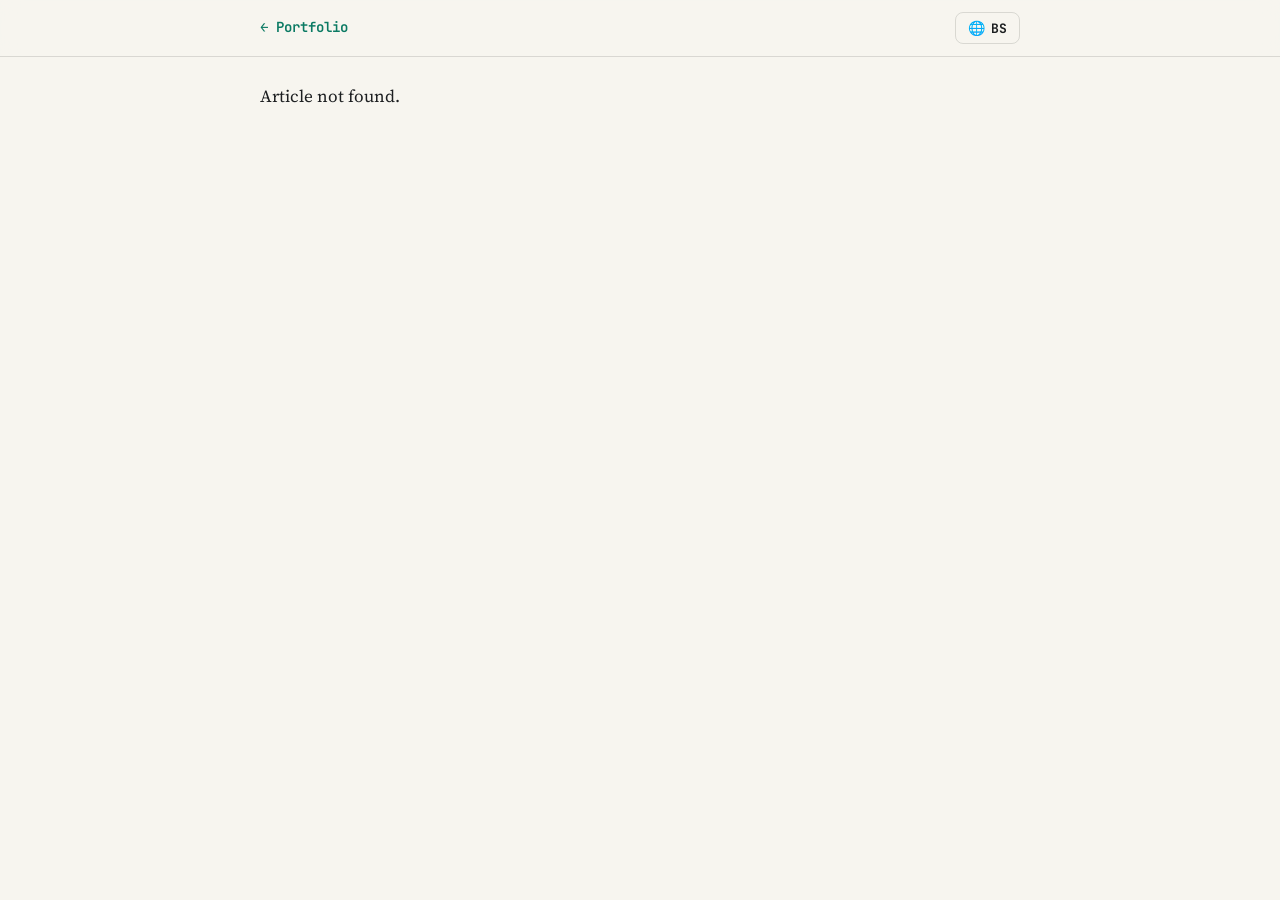
<file: article.html>
<!DOCTYPE html>
<html lang="en">
<head>
    <meta charset="UTF-8">
    <meta name="viewport" content="width=device-width, initial-scale=1.0">
    <meta name="theme-color" content="#000000">
    <title>Article | Samer Kolasević</title>

    <link rel="preconnect" href="https://fonts.googleapis.com">
    <link rel="preconnect" href="https://fonts.gstatic.com" crossorigin>
    <link href="https://fonts.googleapis.com/css2?family=JetBrains+Mono:wght@400;500;600;700&display=swap" rel="stylesheet">
    <link href="https://fonts.googleapis.com/css2?family=Source+Serif+4:ital,opsz,wght@0,8..60,400;0,8..60,600;1,8..60,400&display=swap" rel="stylesheet">
    <link rel="stylesheet" href="style.css">
</head>
<body class="article-body">

    <div class="article-topbar">
        <div class="article-topbar-inner">
            <a class="back" href="index.html#clanci" data-en="← Portfolio" data-bs="← Portfolio">← Portfolio</a>
            <button class="lang-btn" id="langToggle" aria-label="Toggle language">
                <span class="lang-icon">🌐</span>
                <span class="lang-text" id="langText">BS</span>
            </button>
        </div>
    </div>

    <main class="article-page">
        <article class="md-body" id="mdBody"></article>
    </main>

    <script src="assets/js/marked.min.js"></script>
    <script src="articles-core.js"></script>
    <script src="article.js"></script>
</body>
</html>
</file>
<file: style.css>
/* =========================================
   0. TOKENI / VARIJABLE
   ========================================= */
:root {
    --accent:        #00EBB9;
    --accent-soft:   rgba(0, 235, 185, 0.18);
    --accent-line:   rgba(0, 235, 185, 0.35);
    --bg:            #000000;
    --bg-panel:      rgba(15, 18, 20, 0.85);
    --border:        rgba(255, 255, 255, 0.08);
    --border-strong: rgba(255, 255, 255, 0.14);
    --text:          #e7e9ea;
    --text-dim:      #a8acb0;
    --text-faint:    #6b7075;
    --radius:        18px;
    --radius-lg:     22px;
    --nav-h:         64px;
}

/* =========================================
   1. RESET / BASE (PERFORMANCE OPTIMIZED)
   ========================================= */
* { margin: 0; padding: 0; box-sizing: border-box; }

html {
    background-color: var(--bg);
    overscroll-behavior-y: none;
}

body {
    overflow-x: hidden;
    font-family: 'JetBrains Mono', ui-monospace, SFMono-Regular, Menlo, monospace;
    line-height: 1.65;
    color: var(--text);
    padding: 0 20px 60px;
    padding-top: calc(var(--nav-h) + 24px);
}

/* GPU-accelerated fixed pozadina - sprječava lag pri skrolu */
body::before {
    content: '';
    position: fixed;
    top: 0; left: 0; right: 0; bottom: 0;
    z-index: -1;
    pointer-events: none;
    background:
        radial-gradient(circle at 85% 15%, rgba(0, 235, 185, 0.20) 0%, rgba(0,0,0,0) 50%),
        radial-gradient(circle at 2% 90%, rgba(0, 235, 185, 0.17) 0%, rgba(0,0,0,0) 50%),
        #000;
}

:where(section, header, footer, .headingContainer) { scroll-margin-top: calc(var(--nav-h) + 16px); }

.accent, .green { color: var(--accent); font-weight: 600; }

/* =========================================
   2. NAVBAR & LANG BUTTON
   ========================================= */
.navbar {
    position: fixed; top: 0; left: 0; right: 0; z-index: 1000;
    display: flex; justify-content: space-between; align-items: center;
    height: var(--nav-h);
    padding: 0 clamp(20px, 5vw, 60px);
    background: rgba(8, 12, 11, 0.88);
    backdrop-filter: blur(8px);
    -webkit-backdrop-filter: blur(8px);
    border-bottom: 1px solid var(--border);
    transition: background .25s ease, border-color .25s ease, box-shadow .25s ease;
}
.navbar.scrolled {
    background: rgba(6, 10, 9, 0.95);
    border-bottom-color: var(--accent-line);
    box-shadow: 0 6px 24px rgba(0, 0, 0, 0.4);
}
.nav-logo {
    font-size: 20px; font-weight: 700; letter-spacing: 3px;
    color: var(--accent); text-decoration: none;
    border: 1px solid var(--accent-line);
    padding: 4px 10px; border-radius: 8px;
}
.nav-links { display: flex; list-style: none; gap: clamp(14px, 3vw, 36px); }
.nav-links a {
    color: var(--text); text-decoration: none;
    font-size: 14px; font-weight: 500;
    padding: 8px 0; position: relative;
    transition: color .2s ease;
}
.nav-links a::after {
    content: ''; position: absolute; left: 0; bottom: 2px;
    width: 0; height: 2px; background: var(--accent);
    transition: width .25s ease;
}
.nav-links a:hover, .nav-links a.active { color: var(--accent); }
.nav-links a:hover::after, .nav-links a.active::after { width: 100%; }

.nav-right {
    display: flex;
    align-items: center;
    gap: 12px;
}
.lang-btn {
    display: inline-flex;
    align-items: center;
    gap: 6px;
    background: rgba(255, 255, 255, 0.04);
    border: 1px solid var(--accent-line);
    color: var(--accent);
    padding: 6px 12px;
    border-radius: 8px;
    font-family: inherit;
    font-size: 13px;
    font-weight: 700;
    cursor: pointer;
    transition: background 0.2s ease, border-color 0.2s ease, transform 0.2s ease;
}
.lang-btn:hover {
    background: var(--accent-soft);
    border-color: var(--accent);
    transform: translateY(-1px);
}
.lang-icon { font-size: 14px; }

.nav-toggle {
    display: none; background: transparent; border: none;
    color: var(--accent); font-size: 26px; cursor: pointer;
}

/* =========================================
   3. HERO / HEADER
   ========================================= */
.hero {
    max-width: 1100px;
    margin: clamp(20px, 5vw, 60px) auto clamp(60px, 8vw, 100px);
    padding: clamp(36px, 6vw, 72px) clamp(24px, 4vw, 48px);
    border: 1px solid var(--border);
    border-radius: var(--radius-lg);
    background: linear-gradient(180deg, rgba(6, 10, 9, 0.9) 0%, rgba(0,0,0,0.85) 100%);
}
.hero-inner { max-width: 820px; }

.hero-eyebrow {
    color: var(--accent); font-size: 13px;
    letter-spacing: 2px; text-transform: lowercase;
    margin-bottom: 14px;
}
.hero-name {
    color: #fff;
    font-size: clamp(34px, 6vw, 60px);
    font-weight: 700;
    letter-spacing: -0.5px;
    line-height: 1.05;
}
.hero-title {
    color: var(--accent);
    font-size: clamp(16px, 2.2vw, 22px);
    margin-top: 6px;
}
.hero-bio {
    color: var(--text-dim);
    font-size: clamp(14px, 1.6vw, 17px);
    margin-top: 32px;
    max-width: 640px;
}

.hero-cta {
    margin-top: 48px;
    display: flex; flex-wrap: wrap; gap: 14px;
}

.cta-btn {
    display: inline-flex; align-items: center; gap: 14px;
    padding: 14px 20px;
    border: 1px solid var(--border-strong);
    border-radius: 12px;
    background: rgba(255, 255, 255, 0.02);
    color: var(--text); text-decoration: none;
    transition: border-color .2s ease, background .2s ease, transform .2s ease;
}
.cta-btn:hover {
    border-color: var(--accent);
    background: var(--accent-soft);
    transform: translateY(-2px);
}
.cta-icon {
    display: inline-flex; align-items: center; justify-content: center;
    width: 32px; height: 32px;
    border: 1px solid var(--accent-line);
    border-radius: 8px;
    color: var(--accent); font-weight: 700; font-size: 14px;
}
.cta-text { display: flex; flex-direction: column; line-height: 1.2; }
.cta-label { font-size: 14px; font-weight: 600; color: #fff; }
.cta-sub { font-size: 11px; color: var(--text-faint); margin-top: 2px; letter-spacing: 0.5px; }
.cta-primary { border-color: var(--accent); background: var(--accent-soft); }
.cta-primary .cta-label { color: var(--accent); }

/* =========================================
   4. OPĆE SEKCIJE
   ========================================= */
section {
    max-width: 1100px;
    margin: 0 auto clamp(60px, 8vw, 100px);
    padding: clamp(28px, 4vw, 44px) clamp(20px, 3vw, 32px);
    background: rgba(15, 18, 20, 0.92); 
    border: 1px solid var(--border);
    border-radius: var(--radius-lg);
    box-shadow: 0 8px 32px rgba(0, 0, 0, 0.35);
}
.headingContainer {
    display: flex; align-items: center; gap: 14px;
    max-width: 1100px; margin: 0 auto 16px;
    padding: 0 6px;
}
.headingContainer h2 {
    font-size: clamp(22px, 3vw, 32px);
    color: #fff; font-weight: 600;
    letter-spacing: -0.3px;
}
.headingContainer img {
    width: clamp(40px, 4vw, 52px);
    height: clamp(40px, 4vw, 52px);
    opacity: 0.95;
}

/* =========================================
   5. STACK (HR FRIENDLY LAYOUT)
   ========================================= */
.stack-grid {
    display: grid;
    grid-template-columns: 1fr 1fr;
    gap: 18px;
}
.stack-grid .StackContainer:nth-child(3) { grid-column: span 2; }

.StackContainer {
    background-color: rgba(0, 0, 0, 0.35);
    padding: 28px 24px;
    border: 1px solid var(--border);
    border-radius: var(--radius);
}
.StackContainer h3 {
    color: #fff;
    font-size: clamp(16px, 1.5vw, 19px);
    margin: 2px -2px 10px 0;
}
.stack-sub { color: var(--text-dim); font-size: 13px; margin-bottom: 12px; }

.role-type {
    display: inline-block;
    font-size: 10px;
    font-weight: 700;
    letter-spacing: 1px;
    padding: 2px 8px;
    border-radius: 4px;
    margin-bottom: 4px;
    text-transform: uppercase;
}
.primary-tag {
    color: var(--accent);
    border: 1px solid var(--accent-line);
    background: var(--accent-soft);
}
.secondary-tag {
    color: #71e0ff;
    border: 1px solid rgba(113, 224, 255, 0.4);
    background: rgba(0, 103, 131, 0.2);
}
.academic-tag {
    color: #bdbdbd;
    border: 1px solid rgba(189, 189, 189, 0.3);
    background: rgba(69, 69, 69, 0.3);
}

.stack-list {
    list-style: none;
    padding: 0;
    margin: 12px 0 60px 0;
}
.stack-list li {
    position: relative;
    padding-left: 18px;
    margin-bottom: 10px;
    font-size: clamp(13px, 1.2vw, 14.5px);
    color: var(--text-dim);
    line-height: 1.5;
}
.stack-list li::before {
    content: '▸';
    position: absolute;
    left: 0;
    color: var(--accent);
    font-size: 14px;
}

.stack-header {
    display: flex;
    align-items: flex-start;
    justify-content: space-between;
    gap: 12px;
    margin-bottom: 12px;
}
.expand-btn {
    background: none;
    border: 1px solid var(--accent-line);
    color: var(--accent);
    width: 30px; height: 30px;
    border-radius: 8px;
    font-size: 12px;
    cursor: pointer;
    display: none;
    align-items: center;
    justify-content: center;
    transition: transform .35s ease, background .2s ease;
    flex-shrink: 0;
}
.expand-btn:hover { background: var(--accent-soft); }
.expand-btn.open { transform: rotate(180deg); }

.stack-body {
    overflow: hidden;
    transition: max-height .45s ease, opacity .35s ease, margin-top .35s ease;
}
.collapsible.is-collapsed .stack-body {
    max-height: 0 !important;
    opacity: 0;
    margin-top: -8px;
}
.collapsible.is-collapsed .stack-header { margin-bottom: 0; }

.always-collapse .expand-btn { display: inline-flex; }
.always-collapse .stack-header { cursor: pointer; }

.badges { display: flex; flex-wrap: wrap; gap: clamp(8px, 1.2vw, 12px); }

.tech-badge {
    display: inline-flex; align-items: center; justify-content: center;
    border-radius: 8px;
    font-size: clamp(12px, 1.3vw, 14px);
    font-weight: 600;
    padding: 5px 12px;
    letter-spacing: 0.2px;
    border: 2px solid;
    transition: transform .2s ease, filter .2s ease;
}
.tech-badge:hover { transform: translateY(-1px); filter: brightness(1.1); }

/* Jedna boja za SVE badgeve (kao Kotlin, malo prigušeno).
   Klase tipa .cpp / .py / .git ostaju u HTML-u, samo više ne mijenjaju boju. */
.tech-badge {
    border-color: rgb(150, 154, 156);
    background-color: rgba(62, 66, 68, 0.55);
    color: rgb(196, 200, 202);
}

/* =========================================
   6. PROJEKTI — SLIDER
   ========================================= */
section.projekti {
    background: transparent;
    border: none;
    box-shadow: none;
    backdrop-filter: none;
    -webkit-backdrop-filter: none;
    padding-left: 0;
    padding-right: 0;
}

section.projekti { padding-top: 0; }          

[data-slider-group] .headingContainer { margin-bottom: 6px; }   
.swipe-hint {
    display: none;
    text-align: center;
    color: var(--accent);
    font-size: 12px;
    margin: -8px auto 14px;
    letter-spacing: 1px;
}

.slider-controls {
    margin-left: auto;
    display: flex;
    gap: 14px;
    align-items: center;
}
.slider-btn {
    background: rgba(255, 255, 255, 0.03);
    color: var(--accent);
    border: 1px solid var(--accent-line);
    width: 42px; height: 42px;
    font-size: 18px;
    border-radius: 10px;
    cursor: pointer;
    display: inline-flex;
    align-items: center;
    justify-content: center;
    transition: background .2s ease, transform .2s ease;
}
.slider-btn:hover { background: var(--accent-soft); transform: scale(1.05); }
.slider-btn:disabled { opacity: 0.25; cursor: not-allowed; }

.slider-wrapper {
    position: relative;
    width: 100%;
    padding: 4px 0;
}
.slider-track-container {
    width: 100%;
    overflow: hidden;
    border-radius: var(--radius-lg);
}
.slider-track {
    display: flex;
    align-items: stretch;
    transition: transform .6s cubic-bezier(0.25, 1, 0.5, 1);
    width: 100%;
}
.slider-track .ProjectContainer {
    flex: 0 0 100%;
    max-width: 100%;
    box-sizing: border-box;
    margin: 0;
}

.ProjectContainer {
    background-color: rgba(0, 0, 0, 0.5);
    backdrop-filter: blur(8px);
    -webkit-backdrop-filter: blur(8px);
    border-radius: var(--radius-lg);
    border: 1px solid var(--border);
    padding: clamp(22px, 3.5vw, 36px);
    display: flex;
    flex-wrap: wrap;
    gap: clamp(20px, 3vw, 36px);
    align-items: center;
}

.TextContainer {
    flex: 1 1 320px;
    display: flex;
    flex-direction: column;
}
.TextContainer h3 {
    color: var(--accent);
    font-size: clamp(20px, 2.2vw, 26px);
    margin-bottom: 14px;
    display: flex; align-items: center; gap: 10px; flex-wrap: wrap;
}
.tag-status {
    font-size: 10px;
    font-weight: 500;
    color: var(--accent);
    border: 1px solid var(--accent-line);
    border-radius: 4px;
    padding: 2px 8px;
    text-transform: uppercase;
    letter-spacing: 1px;
}
.TextContainer p,
.project-description {
    color: #c8ccd0;
    font-size: clamp(13px, 1.3vw, 15px);
    margin-bottom: 8px;
    line-height: 1.7;
}
.TextContainer .bullet { color: var(--accent); margin-right: 4px; }
.tech-naslov {
    margin-top: 12px;
    font-weight: 700;
    color: #fff;
    font-size: 13px !important;
}

.read-more-btn {
    display: none;
    background: none; border: none;
    color: var(--accent);
    font-family: inherit; font-size: 12px; font-weight: 700;
    cursor: pointer; padding: 4px 0; margin-bottom: 8px;
    text-align: left;
}

.pro-links {
    margin-top: 16px;
    display: flex; flex-wrap: wrap; gap: 14px; align-items: center;
}
.pro-links a {
    display: inline-flex; align-items: center; justify-content: center;
    text-decoration: none;
    transition: transform .25s ease;
}
.pro-links a img {
    width: clamp(24px, 2.4vw, 28px);
    height: clamp(24px, 2.4vw, 28px);
    object-fit: contain;
    opacity: 0.85;
    transition: opacity .2s ease;
}
.pro-links a:hover { transform: translateY(-3px) scale(1.1); }
.pro-links a:hover img { opacity: 1; }

/* placeholder linkovi (href="#") dok se ne dodaju prave adrese */
.pro-links a.link-todo { opacity: 0.45; cursor: default; }

.ImageContainer {
    flex: 1 1 320px;
    width: 320px;
    display: flex;
    justify-content: center;
    align-items: center;
}

.ImageContainer.grid-vertical {
    flex-direction: column;
    gap: 14px;
}
.ImageContainer.grid-vertical > img,
.ImageContainer.grid-vertical > video {
    width: 100%;
    max-width: 520px;
    max-height: 280px;
    border-radius: 12px;
    object-fit: cover;
    border: 1px solid var(--border);
    box-shadow: 0 6px 20px rgba(0, 0, 0, 0.4);
}

.mini-slider-container {
    display: flex;
    flex-direction: column;
    align-items: center;
    width: 100%;
    max-width: 450px;
    flex-shrink: 0;
}

.m-slide {
    display: none;
    width: 100%;
    max-width: 100%;
    overflow: hidden;
    justify-content: center;
    align-items: center;
    gap: 10px;
    animation: fadeIn .4s ease;
}
.m-slide.active { display: flex; }

.m-slide img {
    max-width: 100%;
    border-radius: 10px;
    box-shadow: 0 6px 20px rgba(0, 0, 0, 0.4);
    object-fit: contain;
}
.m-slide.double img,
.m-slide.double video { max-width: 48%; max-height: 320px; }

.m-slide.double img { max-width: 48%; }
.mini-slider-container.portrait .m-slide { min-height: 320px; }
.mini-slider-container.portrait .m-slide img,
.mini-slider-container.portrait .m-slide video { max-height: 320px;  }
.mini-slider-container.portrait .m-slide.double img,
.mini-slider-container.portrait .m-slide.double video { max-height: 280px; }
.m-slider-controls {
    margin-top: 18px;
    display: flex;
    gap: 22px;
    justify-content: center;
    align-items: center;
}
.m-btn {
    background: rgba(255,255,255,0.03);
    color: var(--accent);
    border: 1px solid var(--accent-line);
    width: 36px; height: 36px;
    border-radius: 8px;
    font-size: 16px;
    cursor: pointer;
    display: inline-flex;
    align-items: center;
    justify-content: center;
    transition: background .2s ease, transform .2s ease;
}
.m-btn:hover { background: var(--accent-soft); transform: scale(1.08); }
.m-dots { display: inline-flex; gap: 6px; align-items: center; }
.m-dots .dot {
    width: 6px; height: 6px;
    border-radius: 50%;
    background: var(--border-strong);
    transition: background .2s ease, transform .2s ease;
}
.m-dots .dot.active { background: var(--accent); transform: scale(1.4); }

/* =========================================
   7. HOMELABBING SEKCIJA
   ========================================= */
.homelab-card {
    background: rgba(0, 0, 0, 0.4);
    border: 1px solid var(--border);
    border-radius: var(--radius-lg);
    padding: clamp(20px, 3.5vw, 32px);
}
.homelab-header h3 {
    color: var(--accent);
    font-size: clamp(18px, 2vw, 24px);
    margin-bottom: 30px;
}
.homelab-desc {
    color: var(--text-dim);
    font-size: clamp(13.5px, 1.3vw, 15px);
    line-height: 1.65;
    margin-bottom: 24px;
}
.homelab-grid {
    display: grid;
    grid-template-columns: repeat(2, minmax(0, 1fr));
    gap: 20px;
    align-items: stretch;
    margin-bottom: 24px;
}
.homelab-box {
    background: rgba(15, 20, 22, 0.6);
    border: 1px solid var(--border);
    border-radius: var(--radius);
    padding: 20px;
}
.box-icon { font-size: 24px; display: block; margin-bottom: 8px; }
.homelab-box h4 {
    color: #fff;
    font-size: 16px;
    margin-bottom: 10px;
}
.homelab-box p {
    color: var(--text-dim);
    font-size: 13px;
    margin-bottom: 12px;
}
.domain-chips {
    display: flex;
    flex-wrap: wrap;
    gap: 10px;
}
.domain-chip {
    display: inline-block;
    padding: 6px 12px;
    background: rgba(0, 235, 185, 0.08);
    border: 1px solid var(--accent-line);
    border-radius: 8px;
    color: var(--accent);
    font-size: 12.5px;
    text-decoration: none;
    font-weight: 600;
    transition: background 0.2s ease, transform 0.2s ease;
}
.domain-chip:hover {
    background: var(--accent-soft);
    transform: translateY(-2px);
}
.homelab-list {
    list-style: none;
    padding: 0;
    margin: 0;
}
.homelab-list li {
    position: relative;
    padding-left: 18px;
    margin-bottom: 8px;
    font-size: 13px;
    color: var(--text-dim);
    line-height: 1.5;
}
.homelab-list li::before {
    content: '•';
    position: absolute;
    left: 0;
    color: var(--accent);
    font-size: 16px;
}
.homelab-collab {
    background: linear-gradient(135deg, rgba(0, 235, 185, 0.1) 0%, rgba(0, 0, 0, 0.4) 100%);
    border: 1px solid var(--accent-line);
    border-radius: var(--radius);
    padding: 20px;
    display: flex;
    flex-direction: column;
    gap: 10px;
}
.collab-badge {
    align-self: flex-start;
    font-size: 10px;
    font-weight: 700;
    letter-spacing: 1px;
    padding: 3px 10px;
    border-radius: 4px;
    background: var(--accent);
    color: #000;
}
.homelab-collab p {
    color: var(--text);
    font-size: 13.5px;
    line-height: 1.6;
    margin: 0;
}

/* =========================================
   8. ČLANCI — SPLIT PANE
   ========================================= */
.articles-split {
    display: grid;
    grid-template-columns: minmax(280px, 380px) 1fr;
    gap: 22px;
    align-items: stretch;
}
.article-list {
    display: flex; flex-direction: column;
    gap: 10px;
    max-height: 640px;
    overflow-y: auto;
    padding-right: 4px;
}
.article-link {
    display: block;
    text-decoration: none;
    color: inherit;
    padding: 16px 18px;
    border: 1px solid var(--border);
    border-radius: 12px;
    background: rgba(0, 0, 0, 0.35);
    transition: border-color .2s ease, background .2s ease;
}
.article-link:hover {
    border-color: var(--accent-line);
    background: rgba(0, 235, 185, 0.06);
}
.article-link.active-article {
    border-color: var(--accent);
    background: var(--accent-soft);
}
.article-tag {
    display: inline-block;
    color: var(--accent);
    font-size: 11px;
    letter-spacing: 1px;
    text-transform: uppercase;
    border: 1px solid var(--accent-line);
    border-radius: 4px;
    padding: 2px 8px;
}
.article-title {
    color: #fff;
    font-size: 15px;
    font-weight: 600;
    margin: 6px 0;
}
.article-desc {
    color: var(--text-dim);
    font-size: 12.5px;
    line-height: 1.5;
    margin: 0;
}
.article-viewer {
    display: flex; flex-direction: column;
    border: 1px solid var(--border);
    border-radius: 14px;
    overflow: hidden;
    background: #0a0c0d;
    min-height: 640px;
}
.viewer-toolbar {
    display: flex; align-items: center; gap: 8px;
    padding: 10px 14px;
    background: #111416;
    border-bottom: 1px solid var(--border);
    font-size: 12px;
    color: var(--text-faint);
}
.viewer-dot { width: 10px; height: 10px; border-radius: 50%; background: #2a2e31; }
.viewer-dot:first-child { background: #3a4042; }
.viewer-path {
    flex: 1; margin-left: 8px;
    white-space: nowrap; overflow: hidden; text-overflow: ellipsis;
    color: var(--text-dim);
}
.viewer-open-ext {
    color: var(--accent); text-decoration: none;
    font-size: 16px; padding: 2px 8px;
    border: 1px solid var(--accent-line);
    border-radius: 6px;
}
#pdfViewer {
    width: 100%; flex: 1; min-height: 600px;
    border: none; background: #1a1d1f;
}
.viewer-mobile-hint { display: none; }

/* =========================================
   9. VIŠE O MENI & FOOTER
   ========================================= */
.cards-container {
    display: grid;
    grid-template-columns: repeat(3, 1fr);
    gap: 20px;
}
.vise-card {
    background: rgba(0, 0, 0, 0.4);
    border: 1px solid var(--border);
    border-radius: var(--radius);
    padding: 22px 22px 24px;
    display: flex; flex-direction: column;
}
.vise-head {
    display: flex; align-items: center; gap: 12px; margin-bottom: 16px;
}
.vise-card .ico { width: 34px; height: 34px; opacity: 0.95; }
.vise-card h3 { color: #fff; font-size: 17px; font-weight: 600; margin: 0; }
.vise-card .card-img {
    width: 100%; height: 140px; object-fit: cover;
    border-radius: 10px; border: 1px solid var(--border); margin-bottom: 14px;
}
.vise-card p { color: var(--text-dim); font-size: 13.5px; line-height: 1.6; }

.footer-glass {
    max-width: 1100px; margin: 0 auto 40px;
    background-color: rgba(6, 9, 8, 0.95);
    border-radius: var(--radius-lg);
    padding: clamp(28px, 4vw, 44px);
    border: 1px solid var(--border);
    text-align: center;
}
.footer-content {
    display: flex; flex-wrap: wrap; justify-content: center; align-items: center;
    gap: 14px; margin-bottom: 24px;
}
.footer-link {
    display: inline-flex; align-items: center; gap: 10px;
    text-decoration: none; color: var(--text);
    padding: 10px 16px;
    border: 1px solid var(--border-strong);
    border-radius: 10px;
    background: rgba(255, 255, 255, 0.02);
    transition: border-color .2s ease, background .2s ease, color .2s ease;
}
.footer-link:hover {
    border-color: var(--accent); background: var(--accent-soft); color: var(--accent);
}
.footer-link img { width: 22px; height: 22px; object-fit: contain; }
.footer-link span { font-size: 13px; font-weight: 500; }
.copyright {
    color: var(--text-faint); font-size: 12px; margin-top: 16px;
    padding-top: 16px; border-top: 1px solid var(--border);
}

.appear {
    opacity: 0; transform: translateY(20px);
    transition: opacity .6s ease, transform .6s ease;
}
.appear.visible { opacity: 1; transform: translateY(0); }

@keyframes fadeIn { from { opacity: 0; } to { opacity: 1; } }

/* =========================================
   10. MEDIA QUERIES (RESPONSIVE)
   ========================================= */
@media (max-width: 960px) {
    .articles-split { grid-template-columns: 1fr; }
    .article-viewer { display: none; }
    .viewer-mobile-hint { display: block; color: var(--text-faint); font-size: 12px; margin-top: 8px; text-align: center; }
    .cards-container { grid-template-columns: 1fr; }
    .stack-grid { grid-template-columns: 1fr; }
    .stack-grid .StackContainer:nth-child(3) { grid-column: span 1; }
}

@media (max-width: 768px) {
    .homelab-grid { grid-template-columns: 1fr; }
    body { padding-top: calc(var(--nav-h) + 12px); }
    .mobile-only-collapse .expand-btn { display: inline-flex; }
    .mobile-only-collapse .stack-header { cursor: pointer; }
    .nav-toggle { display: block; }
    .nav-links {
        position: fixed; top: var(--nav-h); left: 0; right: 0;
        flex-direction: column; background: rgba(6, 10, 9, 0.97);
        padding: 24px; gap: 20px; text-align: center;
        transform: translateY(-150%); transition: transform .35s ease;
        border-bottom: 1px solid var(--accent-line);
    }
    .nav-links.active { transform: translateY(0); }
    .hero { padding: 32px 22px; }
    .hero-cta { flex-direction: column; align-items: stretch; }
    .slider-btn { display: none !important; }
    .swipe-hint { display: block; }

    .ProjectContainer {
        flex-direction: column !important;
        align-items: stretch !important;
        gap: 18px !important;
        padding: 20px 16px !important;
    }
    .TextContainer { order: 1; width: 100%; }
    .ImageContainer { order: 2; width: 100%; }

    .mini-slider-container.portrait { max-width: 280px; margin: 0 auto; }
    .mini-slider-container.portrait .m-slide { min-height: 300px; }
    .mini-slider-container.portrait .m-slide img,
    .mini-slider-container.portrait .m-slide video { max-height: 300px; }
    .mini-slider-container.portrait .m-slide.double { flex-direction: column; }
    .mini-slider-container.portrait .m-slide.double img { max-width: 100%; max-height: 180px; }

    .read-more-btn { display: block; }
    .project-description {
        display: -webkit-box; -webkit-box-orient: vertical;
        -webkit-line-clamp: 3; overflow: hidden;
    }
    .project-description.expanded { display: block; -webkit-line-clamp: unset; }

video {
    max-width: 100%;
    height: auto;
    display: block;
    object-fit: cover;
    border-radius: 12px;
}

    .footer-content { flex-direction: column; }
    .footer-link { width: 100%; max-width: 320px; justify-content: center; }
    .slider-controls { display: none; }
}

@media (prefers-reduced-motion: reduce) {
    *, *::before, *::after {
        animation-duration: 0.01ms !important;
        transition-duration: 0.01ms !important;
    }
}

@media (max-width: 768px) {
    video[src*="CollisionDemo"],
    video[src*="BiggerSmaller"] {
        max-height: 220px;
        width: auto;
        margin: 0 auto;
    }
}

/* =========================================
   11. MOBILE — PROJEKTI KAO REDOVI + OVERLAY
   (redove i X dugme generiše script.js; na desktopu su skriveni)
   ========================================= */

/* Skloni plavi flash pri tapu (svuda) */
* { -webkit-tap-highlight-color: transparent; }
button, a, summary { touch-action: manipulation; }
button:focus:not(:focus-visible),
a:focus:not(:focus-visible) { outline: none; }

.project-rows,
.sheet-close,
.sheet-backdrop { display: none; }

@media (max-width: 768px) {
    /* slider kontrole više ne trebaju */
    .slider-controls,
    .swipe-hint { display: none !important; }

    /* track više nije slideshow nego običan blok */
    .slider-track-container { overflow: visible; }
    .slider-track { display: block; transform: none !important; transition: none; }
    .slider-track .ProjectContainer { display: none; }

    /* ---- REDOVI ---- */
    .project-rows {
        display: flex; flex-direction: column; gap: 10px;
        margin: 4px 0 0;
    }
    .project-row {
        display: flex; flex-direction: column; gap: 8px;
        width: 100%; text-align: left;
        padding: 12px 14px;
        background: rgba(0, 0, 0, 0.5);
        border: 1px solid var(--border);
        border-radius: 12px;
        color: inherit; font-family: inherit;
        cursor: pointer;
        transition: transform .15s ease, border-color .15s ease;
    }
    .project-row:active { transform: scale(0.985); border-color: var(--border-strong); }

    .project-row-title {
        display: flex; align-items: center; gap: 8px; flex-wrap: wrap;
        color: var(--accent); font-size: 15px; font-weight: 700;
    }
    .project-row-title .tag-status { font-size: 9px; padding: 1px 6px; }

    /* badgevi u jednom redu; višak se sakriva, a script.js dodaje "…" */
    .project-row-badges {
        display: flex; flex-wrap: nowrap; gap: 6px; overflow: hidden;
    }
    .project-row-badges .tech-badge {
        flex: 0 0 auto; white-space: nowrap;
        font-size: 11px; padding: 2px 8px; border-width: 1px;
    }
    .project-row-badges .badge-more {
        flex: 0 0 auto; align-self: center;
        color: var(--text-dim); font-weight: 700; line-height: 1;
    }

    /* ---- OVERLAY ---- */
    .sheet-backdrop {
        position: fixed; inset: 0; z-index: 2000;
        background: rgba(0, 0, 0, 0.55);
        -webkit-backdrop-filter: blur(8px); backdrop-filter: blur(8px);
    }
    .sheet-backdrop.show { display: block; }
    body.sheet-lock { overflow: hidden; }

    .slider-track .ProjectContainer.sheet-open {
        display: flex;
        position: fixed; z-index: 2001;
        inset: 0; margin: auto;
        width: min(92vw, 520px); height: fit-content;
        max-height: 86vh; overflow-y: auto; overflow-x: hidden;
        /* kolona BEZ prelamanja: wrap + max-height je pravio drugu kolonu desno (vodoravni scroll) */
        flex-direction: column !important; flex-wrap: nowrap !important;
        box-sizing: border-box;
        -webkit-overflow-scrolling: touch; overscroll-behavior: contain;
        opacity: 1; transform: none;
        background-color: rgba(16, 20, 19, 0.98);
        border-color: var(--border-strong);
        box-shadow: 0 20px 60px rgba(0, 0, 0, 0.6);
    }

    .sheet-open .sheet-close {
        display: flex; align-items: center; justify-content: center;
        position: sticky; top: 0; align-self: flex-end; z-index: 3;
        width: 32px; height: 32px; margin: -6px 0 -50px 0;  /* -50 = visina + gap, da ne gura sadržaj */
        background: rgba(255, 255, 255, 0.08);
        border: 1px solid var(--border-strong); border-radius: 50%;
        color: var(--text); font-size: 14px; line-height: 1; cursor: pointer;
    }
    .sheet-open .TextContainer,
    .sheet-open .ImageContainer { flex: 0 0 auto; width: 100%; min-width: 0; }
    .sheet-open .TextContainer h3 { padding-right: 38px; margin-bottom: 10px; }

    /* manji badgevi u overlayu da sve stane na telefon */
    .sheet-open .badges { gap: 6px; }
    .sheet-open .tech-badge { font-size: 11px; padding: 2px 8px; border-width: 1px; }
    .sheet-open .tech-naslov { margin-top: 8px; }
    .sheet-open .pro-links { margin-top: 10px; }
    .sheet-open .mini-slider-container.portrait .m-slide { min-height: 240px; }
    .sheet-open .mini-slider-container.portrait .m-slide img,
    .sheet-open .mini-slider-container.portrait .m-slide video { max-height: 240px; }
}

/* razdvojeni "double" slajd (telefon): izvorni stack se skriva, slike su zasebni slajdovi */
.m-slide.is-split-source { display: none !important; }
.m-slide.split-part { justify-content: center; }
.m-slide.split-part img,
.m-slide.split-part video { max-width: 100%; }


/* =========================================
   12. MARKDOWN ČLANCI (canvas na desktopu + article.html)
   ========================================= */
.md-viewer {
    flex: 1; min-height: 600px; max-height: 640px;
    overflow-y: auto; padding: 22px 26px;
    background: #0d1011;
}
.md-viewer[hidden], #pdfViewer[hidden] { display: none; }

.md-meta {
    display: flex; align-items: center; flex-wrap: wrap; gap: 12px;
    margin-bottom: 16px; color: var(--text-faint); font-size: 12px;
}

.md-body { color: var(--text); font-size: 14.5px; line-height: 1.75; overflow-wrap: anywhere; }
.md-body > *:first-child { margin-top: 0; }
.md-body h1 { color: #fff; font-size: 1.6em; line-height: 1.25; margin: 0 0 .6em; }
.md-body h2 { color: var(--accent); font-size: 1.25em; margin: 1.8em 0 .6em; padding-bottom: .3em; border-bottom: 1px solid var(--border); }
.md-body h3 { color: #fff; font-size: 1.05em; margin: 1.5em 0 .5em; }
.md-body p  { margin: 0 0 1em; }
.md-body a  { color: var(--accent); }
.md-body strong { color: #fff; }
.md-body img, .md-body video {
    display: block; max-width: 100%; height: auto;
    margin: 1.2em auto; border-radius: 10px; border: 1px solid var(--border);
}
.md-body ul, .md-body ol { padding-left: 1.4em; margin: 0 0 1em; }
.md-body li { margin: .25em 0; }
.md-body code { background: rgba(255, 255, 255, 0.08); padding: 1px 6px; border-radius: 5px; font-size: .92em; }
.md-body pre {
    background: #06080a; border: 1px solid var(--border); border-radius: 10px;
    padding: 14px 16px; overflow-x: auto; margin: 0 0 1.2em;
}
.md-body pre code { background: none; padding: 0; font-size: 13px; }
.md-body blockquote { margin: 0 0 1em; padding: 4px 16px; border-left: 3px solid var(--accent-line); color: var(--text-dim); }
.md-body table { display: block; overflow-x: auto; border-collapse: collapse; margin-bottom: 1em; }
.md-body th, .md-body td { border: 1px solid var(--border); padding: 6px 12px; }
.md-body th { background: rgba(255, 255, 255, 0.05); }
.md-body hr { border: none; border-top: 1px solid var(--border); margin: 2em 0; }
.md-loading { color: var(--text-faint); }

/* samostalna stranica članka (article.html) */
body.article-body { padding: 0 18px 80px; }
.article-topbar {
    position: sticky; top: 0; z-index: 50;
    margin: 0 -18px; padding: 12px 18px;
    background: rgba(0, 0, 0, 0.85);
    -webkit-backdrop-filter: blur(10px); backdrop-filter: blur(10px);
    border-bottom: 1px solid var(--border);
}
.article-topbar-inner { max-width: 760px; margin: 0 auto; display: flex; align-items: center; justify-content: space-between; gap: 12px; }
.article-topbar .back { color: var(--accent); text-decoration: none; font-size: 14px; font-weight: 600; }
.article-page { max-width: 760px; margin: 0 auto; padding-top: 24px; }

/* lista članaka: "Show all" dugme (aktivno samo na telefonu/tabletu) */
.article-more { display: none; }
@media (max-width: 960px) {
    .article-list { max-height: none; overflow: visible; padding-right: 0; }
    .article-list.is-collapsed .article-link.is-extra { display: none; }
    .article-more {
        display: block; width: 100%; padding: 12px;
        background: transparent; border: 1px dashed var(--border-strong); border-radius: 12px;
        color: var(--accent); font-family: inherit; font-size: 13px; cursor: pointer;
    }
}

/* ===== Animacija otvaranja overlaya (mobile) ===== */
@media (max-width: 768px) {
    /* blur pozadina se meko "uključi" */
    .sheet-backdrop.show {
        animation: sheetFade .2s ease-out both;
    }

    /* kartica izroni odozdo, malo naraste i kratko zasvijetli accent bojom */
    .slider-track .ProjectContainer.sheet-open {
        animation: sheetRise 1s cubic-bezier(.22, 1, .36, 1) both;
    }
}

@keyframes sheetFade {
    from { opacity: 0; }
    to   { opacity: 1; }
}

@keyframes sheetRise {
    from {
        opacity: 0;
        transform: translateY(28px) scale(.95);
        box-shadow: 0 0 0 rgba(0, 235, 185, 0), 0 20px 60px rgba(0, 0, 0, 0);
    }
    55% {
        box-shadow: 0 0 34px rgba(0, 235, 185, .28), 0 20px 60px rgba(0, 0, 0, .6);
    }
    to {
        opacity: 1;
        transform: none;
box-shadow: 0 0 34px rgba(0, 235, 185, .28), 0 20px 60px rgba(0, 0, 0, .6);
    }
    }


/* ko ima uključeno "smanji kretanje" u sistemu, bez animacije */
@media (prefers-reduced-motion: reduce) {
    .sheet-backdrop.show,
    .slider-track .ProjectContainer.sheet-open { animation: none; }
}

/* =========================================
   13. ČLANCI — "papir" tema (svijetla, serif)
   ========================================= */
:root {
    --paper:        #f7f5ef;
    --ink:          #1d1f21;
    --ink-dim:      #5b6066;
    --paper-line:   rgba(0, 0, 0, 0.12);
    --paper-accent: #0b7a63;      /* tamnija verzija accent boje, da se čita na bijelom */
    --article-font: 'Source Serif 4', Georgia, 'Times New Roman', serif;
    /* za mono varijantu: --article-font: 'JetBrains Mono', ui-monospace, monospace; */
}

/* pozadine */
.md-viewer { background: var(--paper); padding: 28px 34px; color-scheme: light; }
body.article-body { background: var(--paper); color: var(--ink); color-scheme: light; }
body.article-body::before { display: none; }              /* skini tamnu dekoraciju pozadine */
html:has(body.article-body) { background-color: var(--paper); }

/* tekst */
.md-viewer .md-body,
.article-page .md-body {
    font-family: var(--article-font);
    font-size: 17px; line-height: 1.8;
    color: var(--ink);
    -webkit-font-smoothing: antialiased;
}
.md-viewer .md-body h1,
.article-page .md-body h1 { color: #000; font-size: 2em; line-height: 1.2; letter-spacing: -0.01em; }
.md-viewer .md-body h2,
.article-page .md-body h2 { color: #000; border-bottom: 1px solid var(--paper-line); }
.md-viewer .md-body h3,
.article-page .md-body h3 { color: #000; }
.md-viewer .md-body strong,
.article-page .md-body strong { color: #000; }
.md-viewer .md-body a,
.article-page .md-body a { color: var(--paper-accent); text-underline-offset: 3px; }
.md-viewer ::selection,
.article-page ::selection { background: rgba(11, 122, 99, 0.25); }

/* citat, slike, tabele, linije */
.md-viewer .md-body blockquote,
.article-page .md-body blockquote { border-left-color: var(--paper-accent); color: var(--ink-dim); font-style: italic; }
.md-viewer .md-body img,
.md-viewer .md-body video,
.article-page .md-body img,
.article-page .md-body video { border-color: var(--paper-line); box-shadow: 0 4px 18px rgba(0, 0, 0, 0.12); }
.md-viewer .md-body th, .md-viewer .md-body td,
.article-page .md-body th, .article-page .md-body td { border-color: var(--paper-line); }
.md-viewer .md-body th, .article-page .md-body th { background: rgba(0, 0, 0, 0.05); }
.md-viewer .md-body hr, .article-page .md-body hr { border-top-color: var(--paper-line); }

/* kod: inline svijetlo sivo, blokovi tamni (kontrast na papiru), uvijek mono */
.md-viewer .md-body code,
.article-page .md-body code {
    font-family: 'JetBrains Mono', ui-monospace, monospace;
    background: rgba(0, 0, 0, 0.07); color: #111;
}
.md-viewer .md-body pre,
.article-page .md-body pre { background: #1d1f21; border-color: #1d1f21; }
.md-viewer .md-body pre code,
.article-page .md-body pre code { background: none; color: #e7e9ea; }

/* meta (tag + datum) */
.md-viewer .md-meta,
.article-page .md-meta { color: var(--ink-dim); font-family: 'JetBrains Mono', ui-monospace, monospace; }
.md-viewer .article-tag,
.article-page .article-tag { color: var(--paper-accent); border-color: var(--paper-accent); }
.md-loading { color: var(--ink-dim); }

/* article.html: svijetla gornja traka */
body.article-body .article-topbar { background: rgba(247, 245, 239, 0.9); border-bottom-color: var(--paper-line); }
body.article-body .article-topbar .back { color: var(--paper-accent); }
body.article-body .lang-btn { color: var(--ink); border-color: var(--paper-line); background: transparent; }

@media (max-width: 768px) {
    .article-page .md-body { font-size: 16.5px; }
}
</file>
